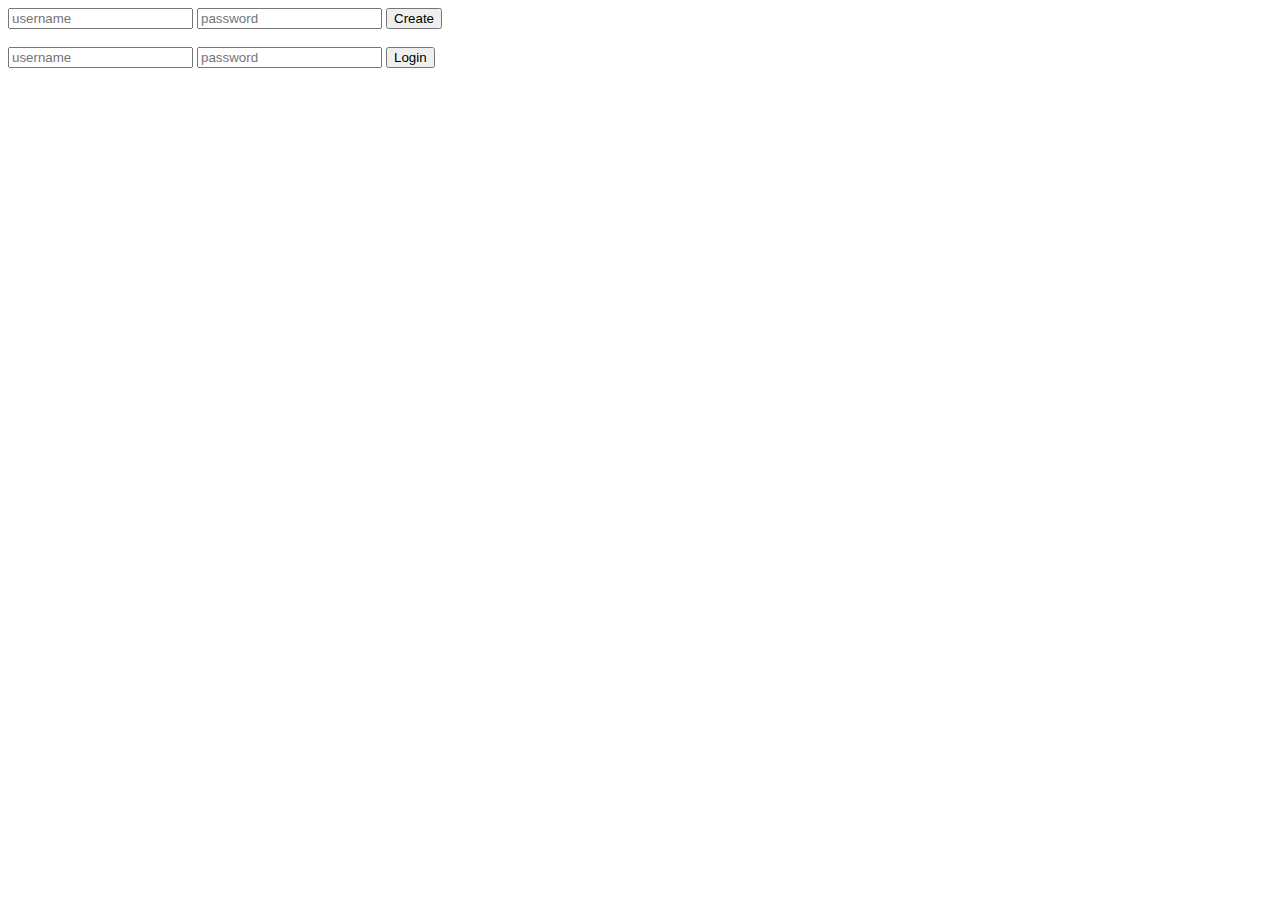
<file: assessment/templates/login.html>
<!DOCTYPE html>
<html lang="en">
<head>
    <meta charset="UTF-8">
    <title>Loign</title>
</head>
<body>
    <div class="login-page">
        <form action="/register" method="POST">
            <input type="text" placeholder="username" name="username">
            <input type="password" placeholder="password" name="password">
            <button type="submit">Create</button>
        </form>
        <br>
        <form action="/login" method="POST">
            <input type="text" placeholder="username" name="username">
            <input type="password" placeholder="password" name="password">
            <button type="submit">Login</button>
        </form>
    </div>
</body>
</html>
</file>
